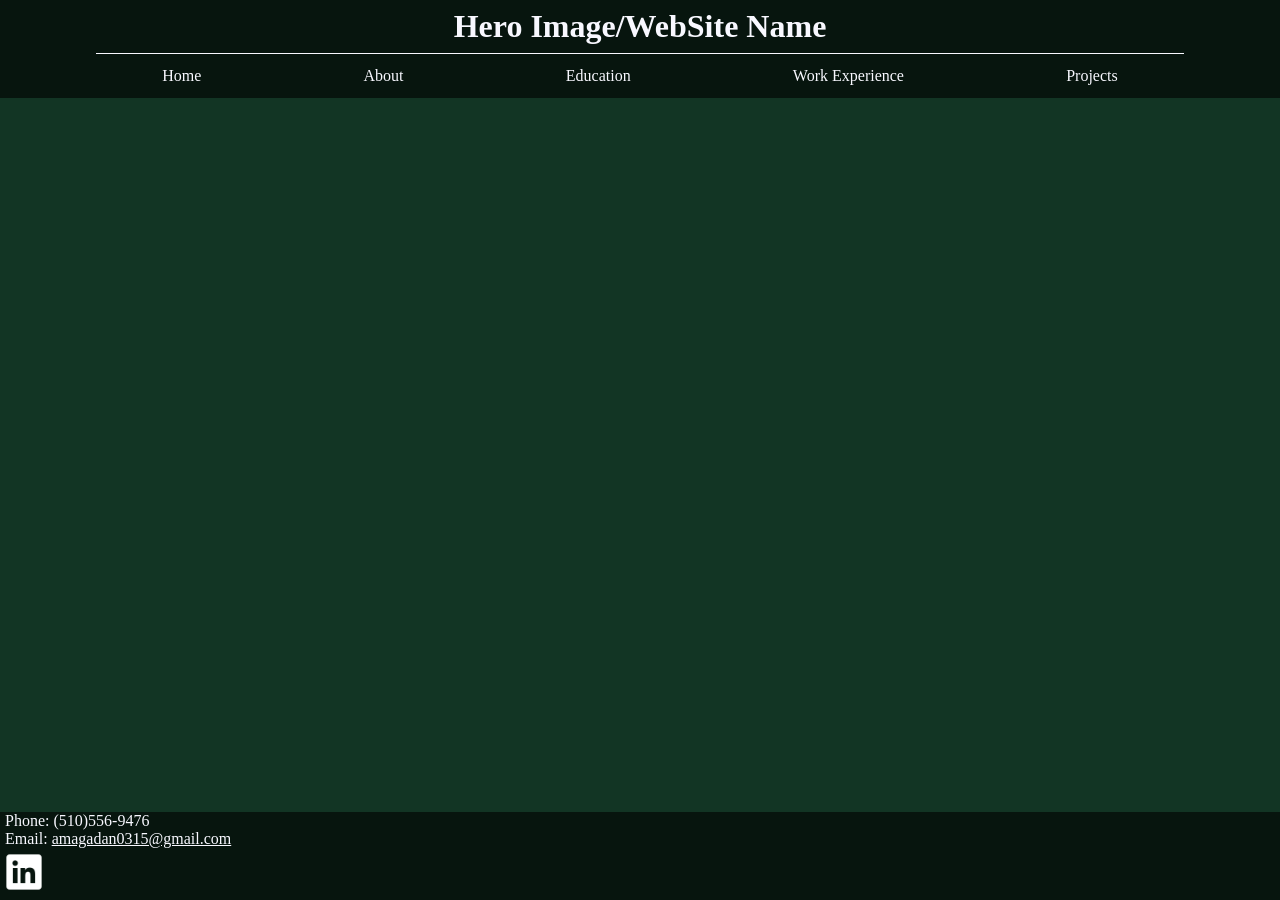
<file: index.html>
<!DOCTYPE html>
<html lang="en">
<head>
    <meta charset="utf-8" />
    <link rel="stylesheet" href="styles/style.css" />
    <title>Home Page | Anthony Magadan</title>
</head>
<body>
    <header>
        <h1><a href="index.html">Hero Image/WebSite Name</a></h1>
        <nav>
            <a href="index.html">Home</a>
            <a href="biography.html">About</a>
            <a href="education.html">Education</a>
            <a href="experience.html">Work Experience</a>
            <a href="projects.html">Projects</a>
        </nav>
    </header>
    <main>
        <!-- Page contents go here -->
    </main>
    <footer>
        <p class="mobile">Phone: <a href="tel:+15105569476">(510)556-9476</a></p>
        <p class="tablet-desktop">Phone: (510)556-9476</p>
        <p>Email: <a href="mailto:amagadan0315@gmail.com">amagadan0315@gmail.com</a></p>
        <a href="https://www.linkedin.com/in/anthony-magadan-1a562b239/" target="_blank"><img src="images/linkedin_icon.png" width="48"></a>
    </footer>
</body>
</html>
</file>
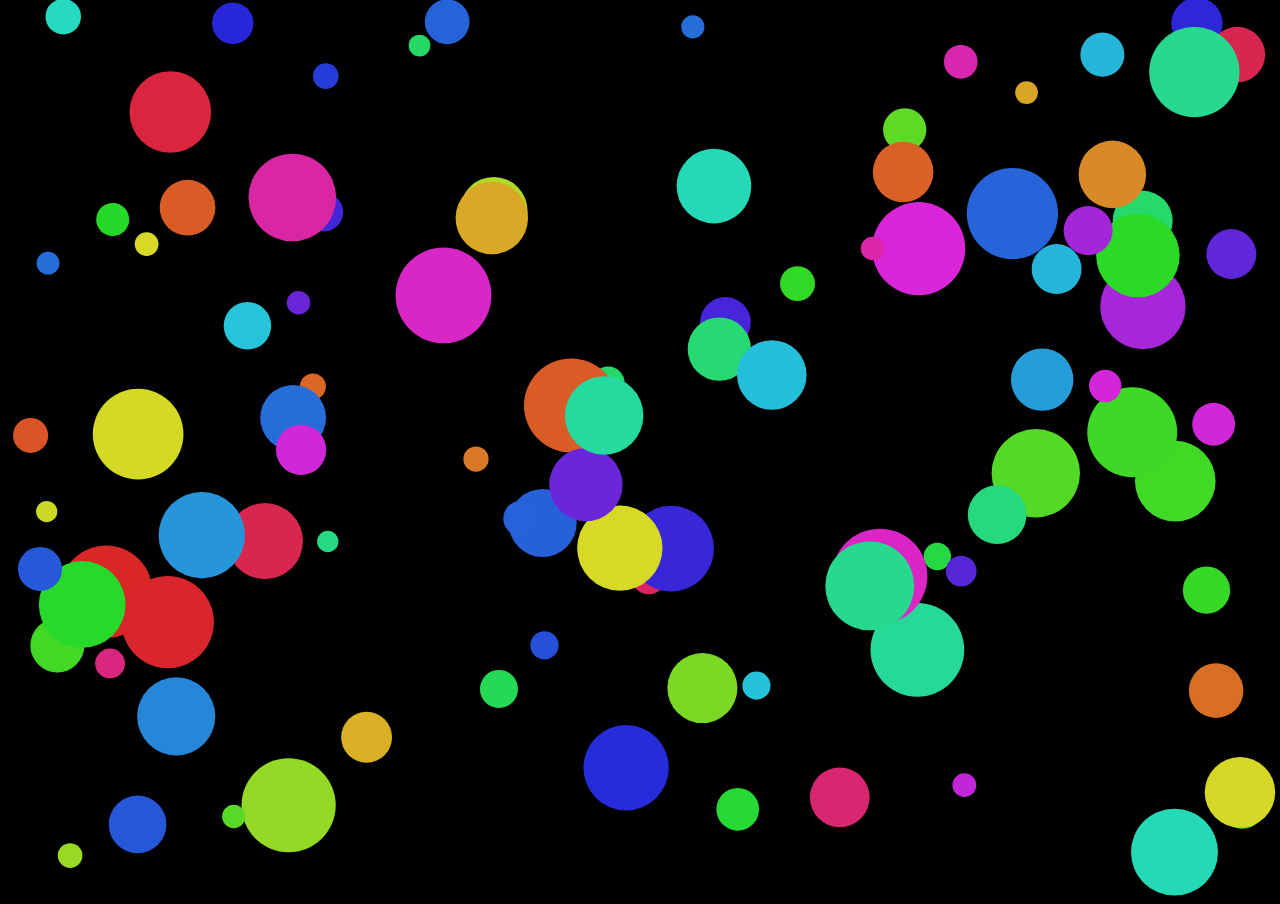
<file: project_demos/Course_ProjectWA/index.html>
<!DOCTYPE html>
<html lang="en">
<head>
    <title>Web Animation Project</title>
    <meta charset="utf-8" />
    <link href="styles.css" rel="stylesheet" />
</head>
<body>

    <canvas id="myCanvas" height="400" width="400"></canvas>

    <script src="script.js"></script>
</body>
</html>
</file>
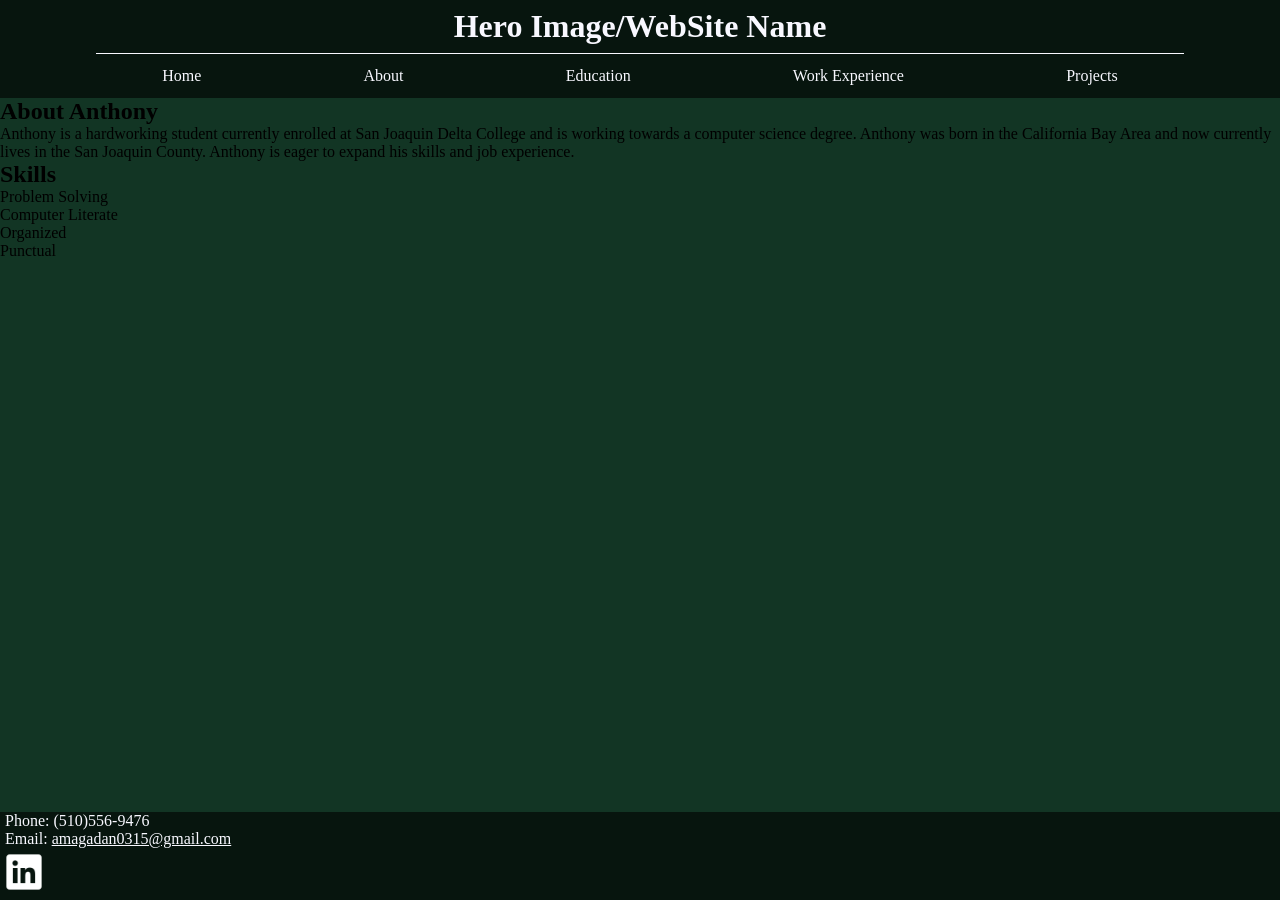
<file: biography.html>
<!DOCTYPE html>
<html lang="en">
<head>
    <meta charset="utf-8" />
    <link rel="stylesheet" href="styles/style.css" />
    <title>About Anthony | Anthony Magadan</title>
</head>
<body>
    <header>
        <h1><a href="index.html">Hero Image/WebSite Name</a></h1>
        <nav>
            <a href="index.html">Home</a>
            <a href="biography.html">About</a>
            <a href="education.html">Education</a>
            <a href="experience.html">Work Experience</a>
            <a href="projects.html">Projects</a>
        </nav>
    </header>
    <main>
        <h2>About Anthony</h2>
        <p>Anthony is a hardworking student currently enrolled at San Joaquin Delta College and is working towards a computer science degree. Anthony was born in the California Bay Area and now currently lives in the San Joaquin County. Anthony is eager to expand his skills and job experience.</p>

        <h2>Skills</h2>
        <ul>
            <li>Problem Solving</li>
            <li>Computer Literate</li>
            <li>Organized</li>
            <li>Punctual</li>
        </ul>
    </main>
    <footer>
        <p class="mobile">Phone: <a href="tel:+15105569476">(510)556-9476</a></p>
        <p class="tablet-desktop">Phone: (510)556-9476</p>
        <p>Email: <a href="mailto:amagadan0315@gmail.com">amagadan0315@gmail.com</a></p>
        <a href="https://www.linkedin.com/in/anthony-magadan-1a562b239/" target="_blank"><img src="images/linkedin_icon.png" width="48"></a>
    </footer>
</body>
</html>
</file>
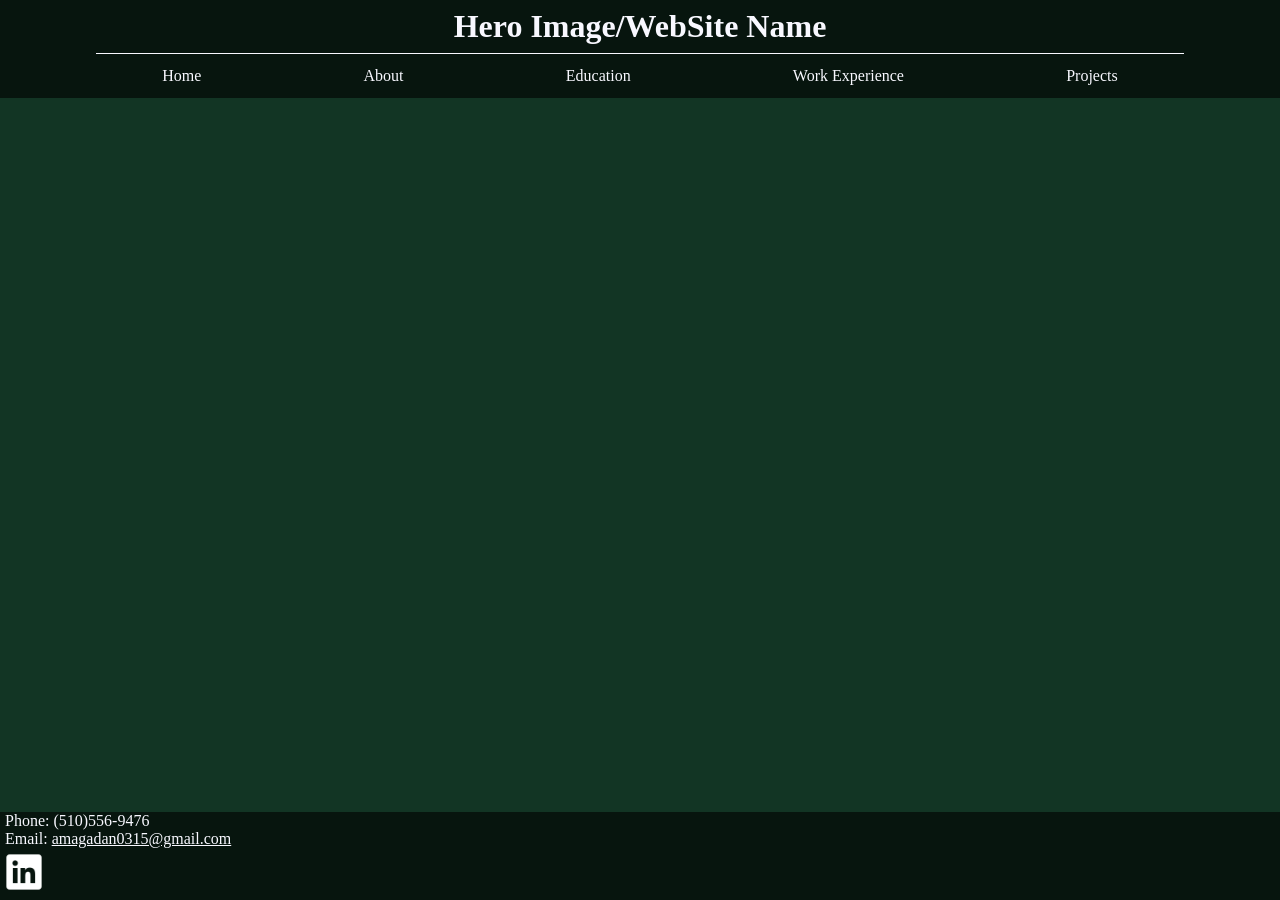
<file: education.html>
<!DOCTYPE html>
<html lang="en">
<head>
    <meta charset="utf-8" />
    <link rel="stylesheet" href="styles/style.css" />
    <title>Education | Anthony Magadan</title>
</head>
<body>
    <header>
        <h1><a href="index.html">Hero Image/WebSite Name</a></h1>
        <nav>
            <a href="index.html">Home</a>
            <a href="biography.html">About</a>
            <a href="education.html">Education</a>
            <a href="experience.html">Work Experience</a>
            <a href="projects.html">Projects</a>
        </nav>
    </header>
    <main>
        <!-- Page contents go here -->
    </main>
    <footer>
        <p class="mobile">Phone: <a href="tel:+15105569476">(510)556-9476</a></p>
        <p class="tablet-desktop">Phone: (510)556-9476</p>
        <p>Email: <a href="mailto:amagadan0315@gmail.com">amagadan0315@gmail.com</a></p>
        <a href="https://www.linkedin.com/in/anthony-magadan-1a562b239/" target="_blank"><img src="images/linkedin_icon.png" width="48"></a>
    </footer>
</body>
</html>
</file>
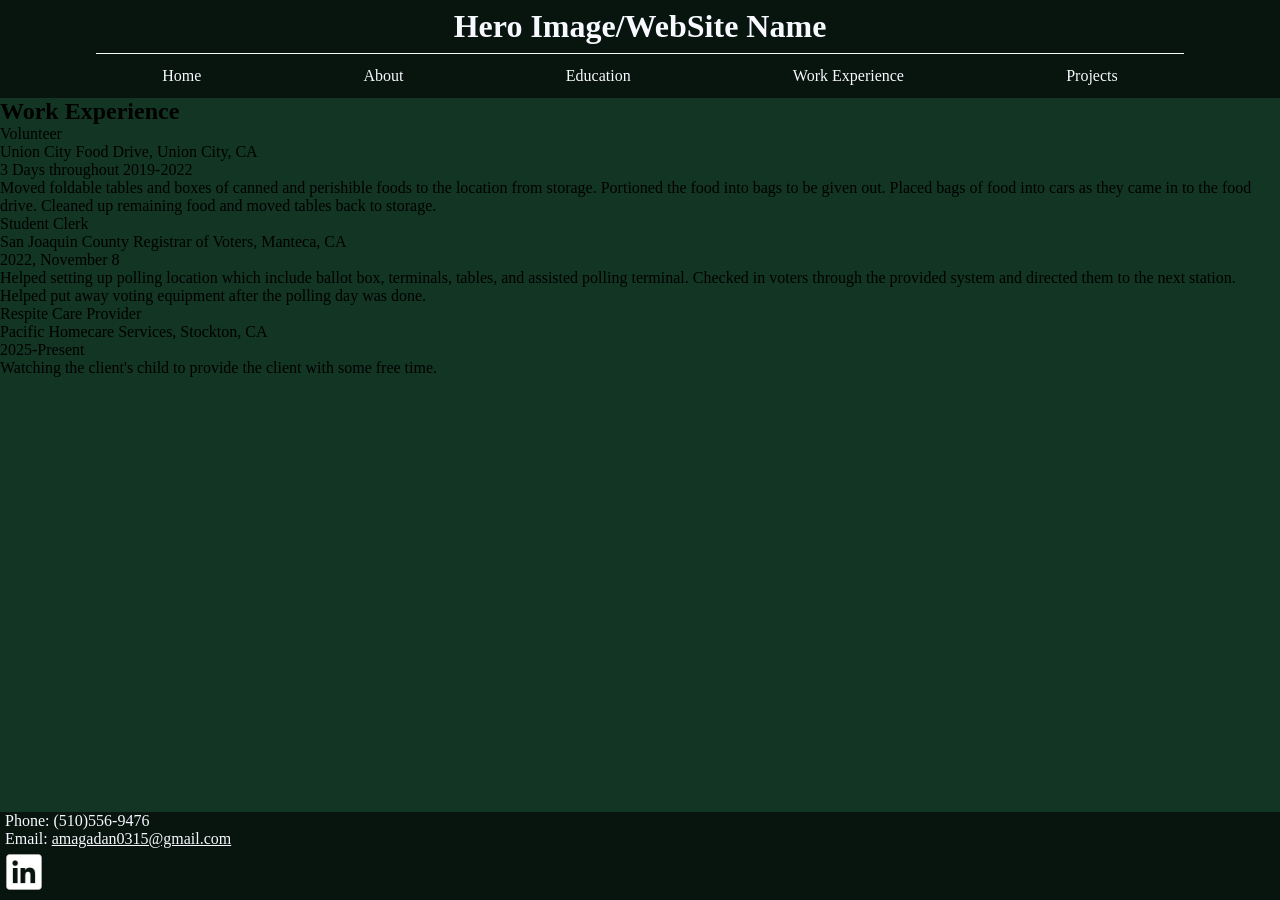
<file: experience.html>
<!DOCTYPE html>
<html lang="en">
<head>
    <meta charset="utf-8" />
    <link rel="stylesheet" href="styles/style.css" />
    <title>Work Experience | Anthony Magadan</title>
</head>
<body>
    <header>
        <h1><a href="index.html">Hero Image/WebSite Name</a></h1>
        <nav>
            <a href="index.html">Home</a>
            <a href="biography.html">About</a>
            <a href="education.html">Education</a>
            <a href="experience.html">Work Experience</a>
            <a href="projects.html">Projects</a>
        </nav>
    </header>
    <main>
        <h2>Work Experience</h2>
        <!--
        Format
        <dt>Job Title</dt>
        <dd>Employer + Location</dd>
        <dd>Time</dd>
        <dd>Description</dd>
        -->
        <dl>
            <dt>Volunteer</dt>
            <dd>Union City Food Drive, Union City, CA</dd>
            <dd>3 Days throughout 2019-2022</dd>
            <dd>Moved foldable tables and boxes of canned and perishible foods to the location from storage. Portioned the food into bags to be given out. Placed bags of food into cars as they came in to the food drive. Cleaned up remaining food and moved tables back to storage.</dd>

            <dt>Student Clerk</dt>
            <dd>San Joaquin County Registrar of Voters, Manteca, CA</dd>
            <dd>2022, November 8</dd>
            <dd>Helped setting up polling location which include ballot box, terminals, tables, and assisted polling terminal. Checked in voters through the provided system and directed them to the next station. Helped put away voting equipment after the polling day was done.</dd>

            <dt>Respite Care Provider</dt>
            <dd>Pacific Homecare Services, Stockton, CA</dd>
            <dd>2025-Present</dd>
            <dd>Watching the client's child to provide the client with some free time.</dd>
        </dl>
    </main>
    <footer>
        <p class="mobile">Phone: <a href="tel:+15105569476">(510)556-9476</a></p>
        <p class="tablet-desktop">Phone: (510)556-9476</p>
        <p>Email: <a href="mailto:amagadan0315@gmail.com">amagadan0315@gmail.com</a></p>
        <a href="https://www.linkedin.com/in/anthony-magadan-1a562b239/" target="_blank"><img src="images/linkedin_icon.png" width="48"></a>
    </footer>
</body>
</html>
</file>
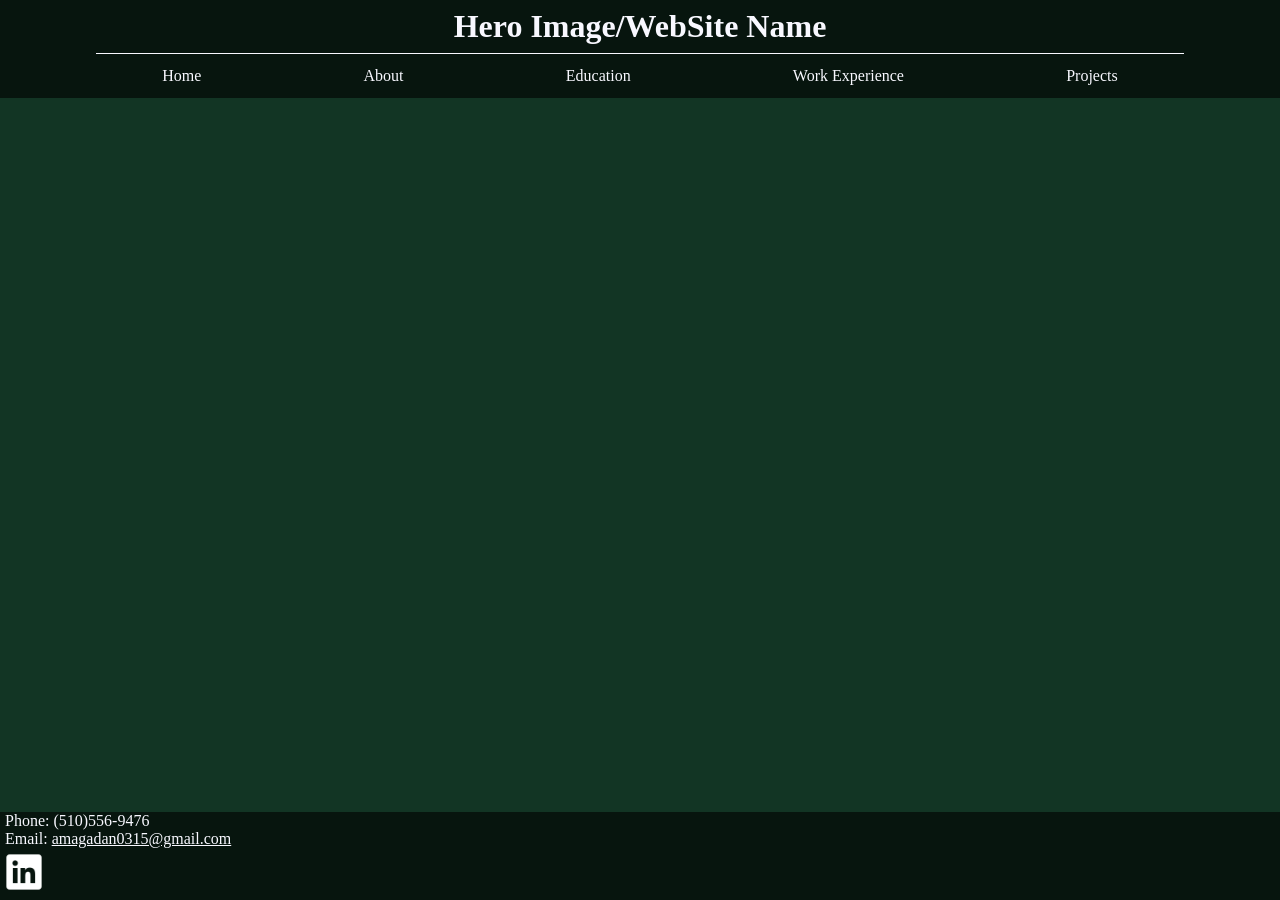
<file: projects.html>
<!DOCTYPE html>
<html lang="en">
<head>
    <meta charset="utf-8" />
    <link rel="stylesheet" href="styles/style.css" />
    <title>Sample Projects | Anthony Magadan</title>
</head>
<body>
    <header>
        <h1><a href="index.html">Hero Image/WebSite Name</a></h1>
        <nav>
            <a href="index.html">Home</a>
            <a href="biography.html">About</a>
            <a href="education.html">Education</a>
            <a href="experience.html">Work Experience</a>
            <a href="projects.html">Projects</a>
        </nav>
    </header>
    <main>
        <!-- Page contents go here -->
    </main>
    <footer>
        <p class="mobile">Phone: <a href="tel:+15105569476">(510)556-9476</a></p>
        <p class="tablet-desktop">Phone: (510)556-9476</p>
        <p>Email: <a href="mailto:amagadan0315@gmail.com">amagadan0315@gmail.com</a></p>
        <a href="https://www.linkedin.com/in/anthony-magadan-1a562b239/" target="_blank"><img src="images/linkedin_icon.png" width="48"></a>
    </footer>
</body>
</html>
</file>
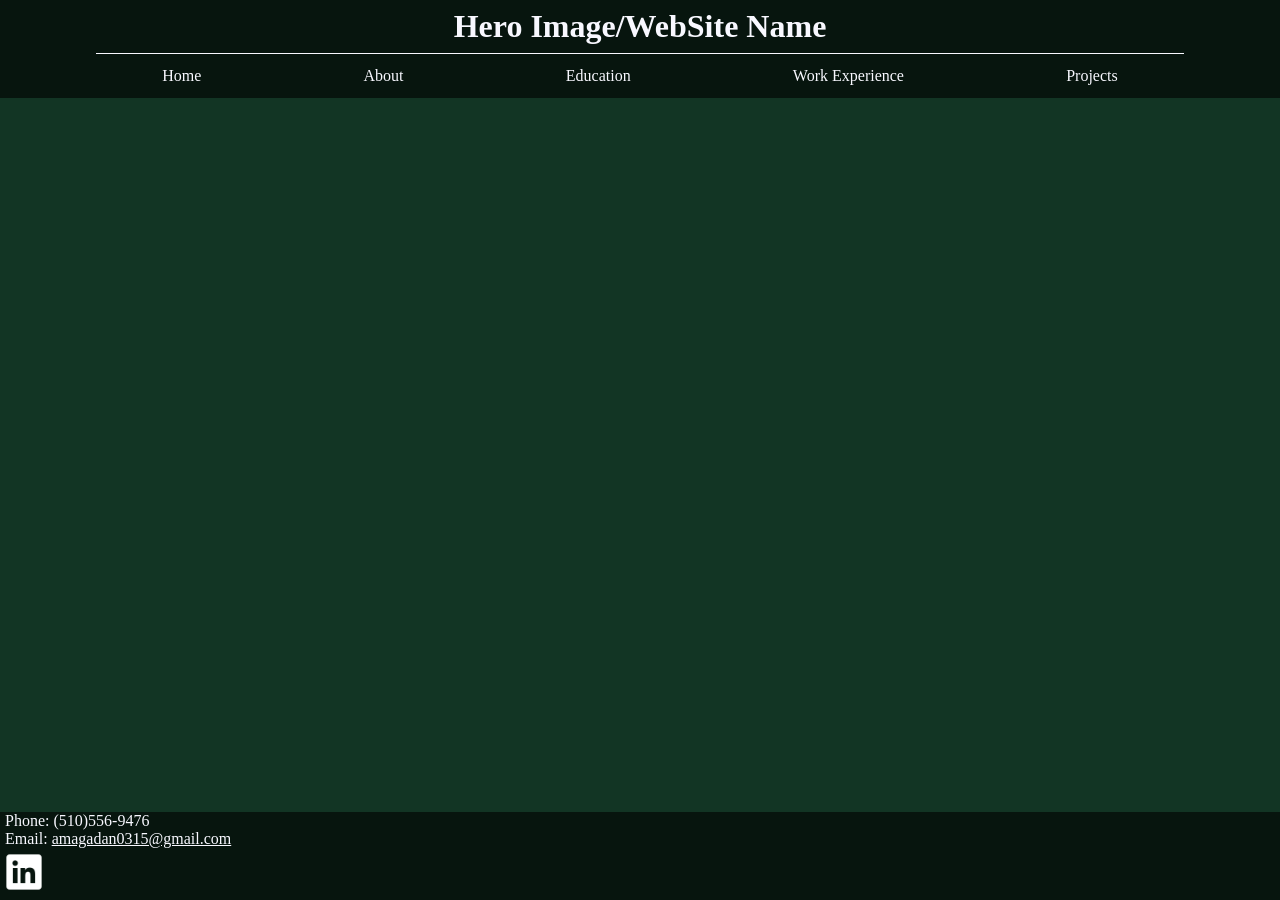
<file: template.html>
<!DOCTYPE html>
<html lang="en">
<head>
    <meta charset="utf-8" />
    <link rel="stylesheet" href="styles/style.css" />
    <title>Template</title>
</head>
<body>
    <header>
        <h1><a href="index.html">Hero Image/WebSite Name</a></h1>
        <nav>
            <a href="index.html">Home</a>
            <a href="biography.html">About</a>
            <a href="education.html">Education</a>
            <a href="experience.html">Work Experience</a>
            <a href="projects.html">Projects</a>
        </nav>
    </header>
    <main>
        <!-- Page contents go here -->
    </main>
    <footer>
        <p class="mobile">Phone: <a href="tel:+15105569476">(510)556-9476</a></p>
        <p class="tablet-desktop">Phone: (510)556-9476</p>
        <p>Email: <a href="mailto:amagadan0315@gmail.com">amagadan0315@gmail.com</a></p>
        <a href="https://www.linkedin.com/in/anthony-magadan-1a562b239/" target="_blank"><img src="images/linkedin_icon.png" width="48"></a>
    </footer>
</body>
</html>
</file>
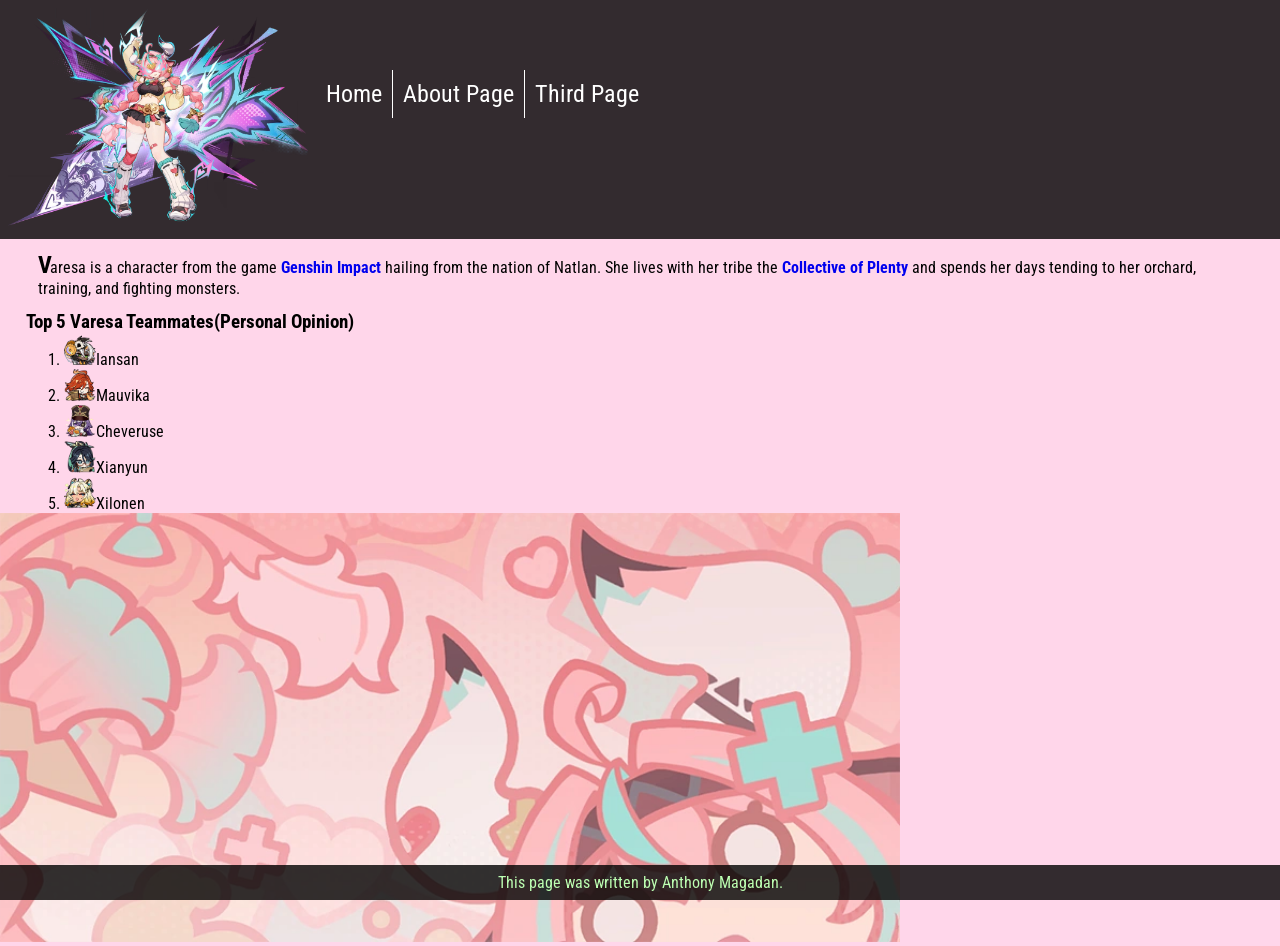
<file: project_demos/Course_ProjectBWD/A.Magadan.Project_pt1.html>
<!DOCTYPE html>
<html lang="en">
<head>
    <title>Varesa Website Project</title>
    <meta charset="utf-8" />
    <meta name="viewport" content="width=device-width initial-scale=1" />
	<link href="css/styles.css" rel="stylesheet" />
    <link rel="icon" type="image/png" sizes="32x32" href="images/Icon_Emoji.png" />
    <link rel="preconnect" href="https://fonts.googleapis.com">
    <link rel="preconnect" href="https://fonts.gstatic.com" crossorigin>
    <link href="https://fonts.googleapis.com/css2?family=Roboto+Condensed:ital,wght@0,100..900;1,100..900&display=swap" rel="stylesheet">
</head>
<body>
    <header>
        <a href="A.Magadan.Project_pt1.html"><img src="images/Character_Varesa_Full_Wish.png" alt="Varesa Hero Image" /></a>
        <nav>
            <ul>
                <li><a href="A.Magadan.Project_pt1.html">Home</a></li>
				<li><a href="about.html">About Page</a></li>
				<li><a href="ECpage.html">Third Page</a></li>
            </ul>
        </nav>
    </header>

    <main>
        <p>Varesa is a character from the game <a href="https://en.wikipedia.org/wiki/Genshin_Impact" target="_blank">Genshin Impact</a> hailing from the nation of Natlan. She lives with her tribe the <a href="https://genshin-impact.fandom.com/wiki/Collective_of_Plenty"target="_blank">Collective of Plenty</a> and spends her days tending to her orchard, training, and fighting monsters.</p>

        <h3>Top 5 Varesa Teammates(Personal Opinion)</h3>

        <ol>
            <li><img src="images/Icon_Iansan.png" alt="Iansan Icon" />Iansan</li>
            <li><img src="images/Icon_Mauvika.png" alt="Mauvika Icon" />Mauvika</li>
            <li><img src="images/Icon_Cheveruse.png" alt="Cheveruse Icon" />Cheveruse</li>
            <li><img src="images/Icon_Xianyun.png" alt="Xianyun Icon" />Xianyun</li>
            <li><img src="images/Icon_Xilonen.png" alt="Xilonen Icon" />Xilonen</li>
        </ol>
        <img src="images/Namecard_Background_Varesa_Powerhouse.png" alt="Varesa Background Image" />
    </main>

    <footer>
		<p>This page was written by Anthony Magadan.</p>
    </footer>
</body>
</html>
</file>
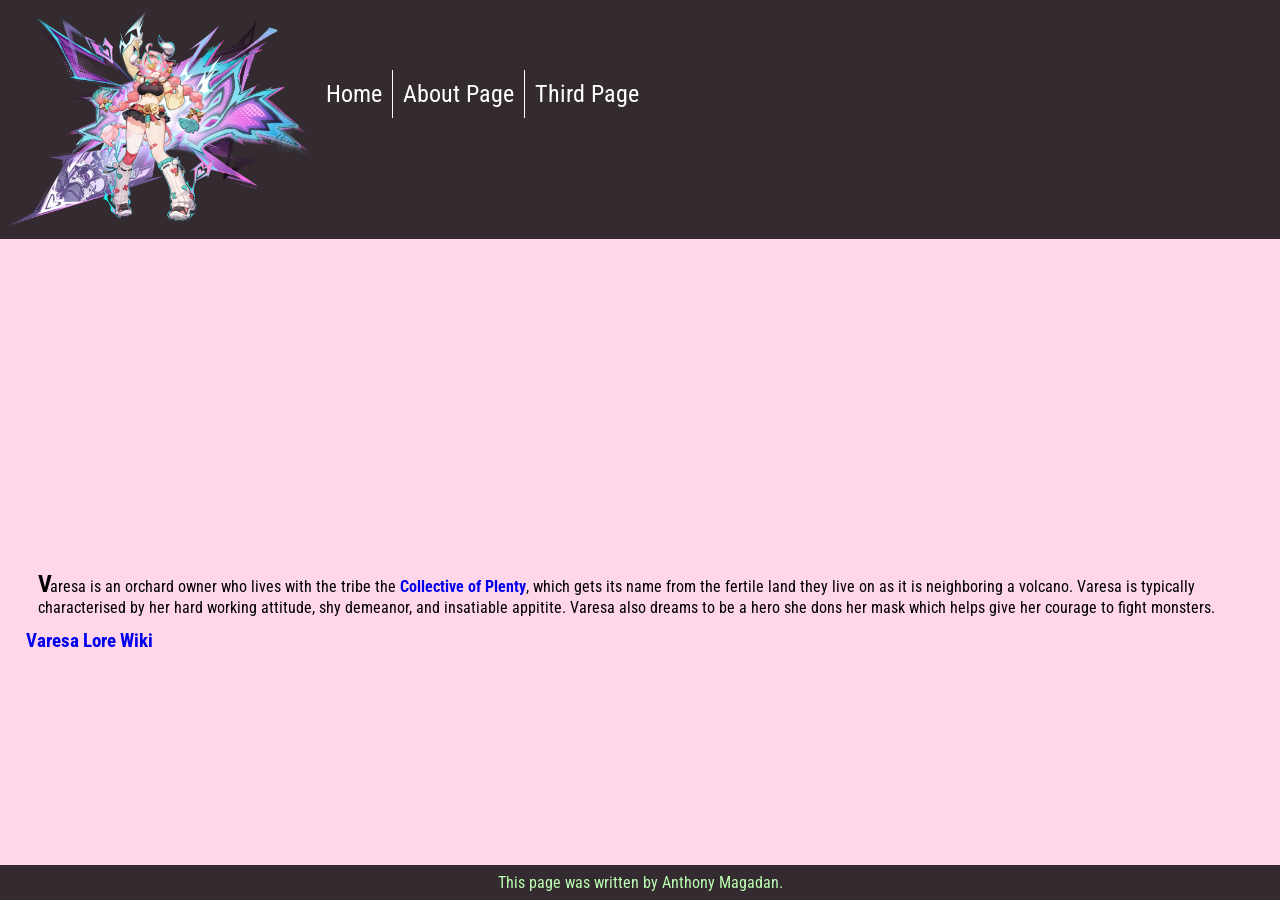
<file: project_demos/Course_ProjectBWD/about.html>
<!DOCTYPE html>
<html lang="en">
<head>
    <title>About Varesa</title>
    <meta charset="utf-8" />
    <meta name="viewport" content="width=device-width initial-scale=1" />
	<link href="css/styles.css" rel="stylesheet" />
    <link rel="icon" type="image/png" sizes="32x32" href="images/Icon_Emoji.png" />
    <link rel="preconnect" href="https://fonts.googleapis.com">
    <link rel="preconnect" href="https://fonts.gstatic.com" crossorigin>
    <link href="https://fonts.googleapis.com/css2?family=Roboto+Condensed:ital,wght@0,100..900;1,100..900&display=swap" rel="stylesheet">
</head>
<body>
    <header>
        <a href="A.Magadan.Project_pt1.html"><img src="images/Character_Varesa_Full_Wish.png" alt="icon logo" /></a>
        <nav>
            <ul>
                <li><a href="A.Magadan.Project_pt1.html">Home</a></li>
				<li><a href="about.html">About Page</a></li>
				<li><a href="ECpage.html">Third Page</a></li>
            </ul>
        </nav>
    </header>

    <main>
        <iframe width="560" height="315" src="https://www.youtube.com/embed/mJDWtAdHjeY" title="YouTube video player" frameborder="0" allow="accelerometer; autoplay; clipboard-write; encrypted-media; gyroscope; picture-in-picture; web-share" referrerpolicy="strict-origin-when-cross-origin" allowfullscreen></iframe>

        <p>Varesa is an orchard owner who lives with the tribe the <a href="https://genshin-impact.fandom.com/wiki/Collective_of_Plenty" target="_blank">Collective of Plenty</a>, which gets its name from the fertile land they live on as it is neighboring a volcano. Varesa is typically characterised by her hard working attitude, shy demeanor, and insatiable appitite. Varesa also dreams to be a hero she dons her mask which helps give her courage to fight monsters.</p>

        <h3><a href="https://genshin-impact.fandom.com/wiki/Varesa/Profile" target="_blank">Varesa Lore Wiki</a></h3>
    </main>

    <footer>
		<p>This page was written by Anthony Magadan.</p>
    </footer>
</body>
</html>
</file>
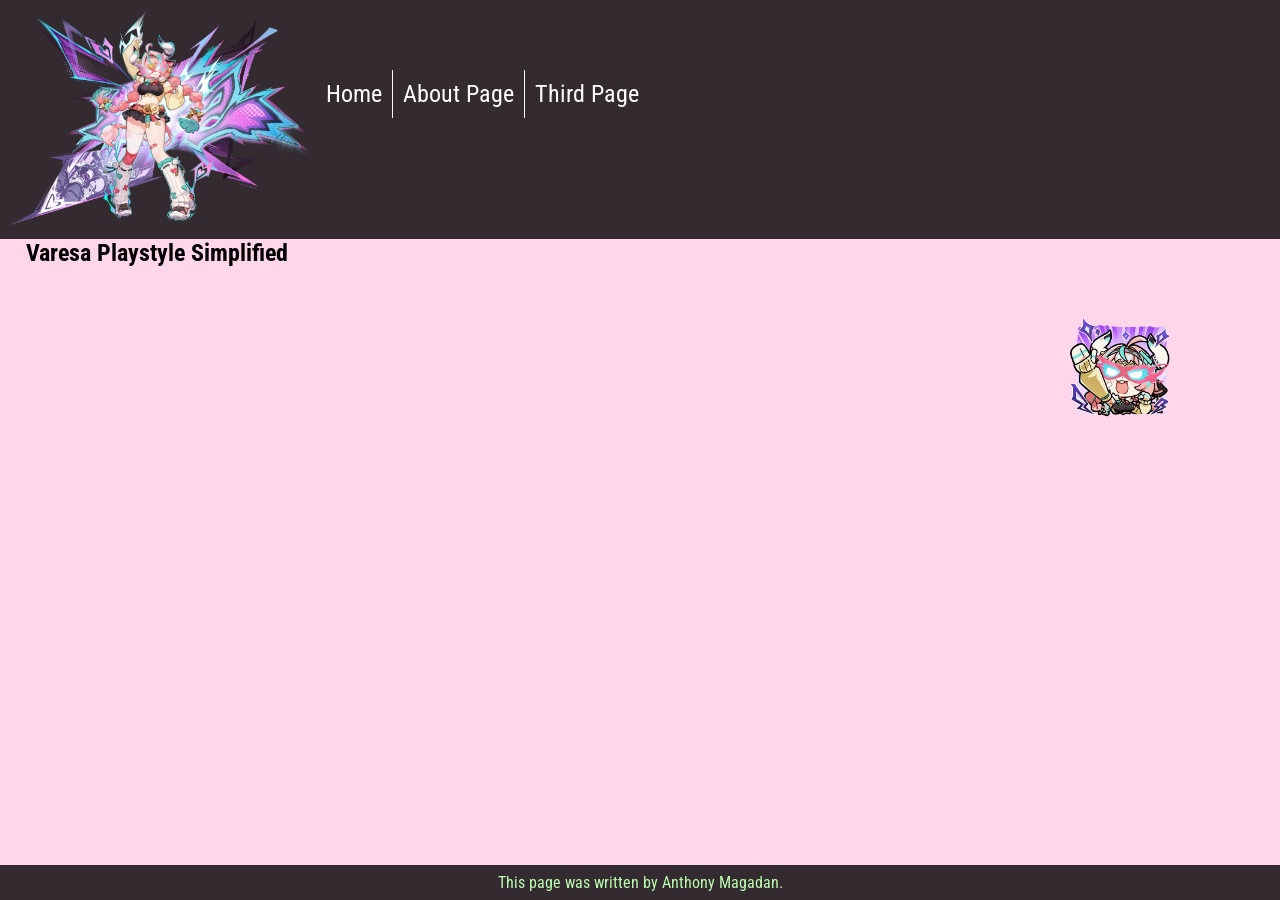
<file: project_demos/Course_ProjectBWD/ECpage.html>
<!DOCTYPE html>
<html lang="en">
<head>
    <title>Extra Credit Page</title>
    <meta charset="utf-8" />
    <meta name="viewport" content="width=device-width initial-scale=1" />
	<link href="css/styles.css" rel="stylesheet" />
    <link rel="icon" type="image/png" sizes="32x32" href="images/Icon_Emoji.png" />
    <link rel="preconnect" href="https://fonts.googleapis.com">
    <link rel="preconnect" href="https://fonts.gstatic.com" crossorigin>
    <link href="https://fonts.googleapis.com/css2?family=Roboto+Condensed:ital,wght@0,100..900;1,100..900&display=swap" rel="stylesheet">
</head>
<body>
    <header>
        <a href="A.Magadan.Project_pt1.html"><img src="images/Character_Varesa_Full_Wish.png" alt="icon logo" /></a>
        <nav>
            <ul>
                <li><a href="A.Magadan.Project_pt1.html">Home</a></li>
				<li><a href="about.html">About Page</a></li>
				<li><a href="ECpage.html">Third Page</a></li>
            </ul>
        </nav>
    </header>

    <main>
        <h2>Varesa Playstyle Simplified</h2>

        <div style="display: none;">
            <img id="canvasImage" src="images/Icon_Emoji.png" />
        </div>

        <canvas id="animationCanvas"></canvas>

        <script src="scripts/script.js"></script>
    </main>

    <footer>
		<p>This page was written by Anthony Magadan.</p>
    </footer>
</body>
</html>
</file>
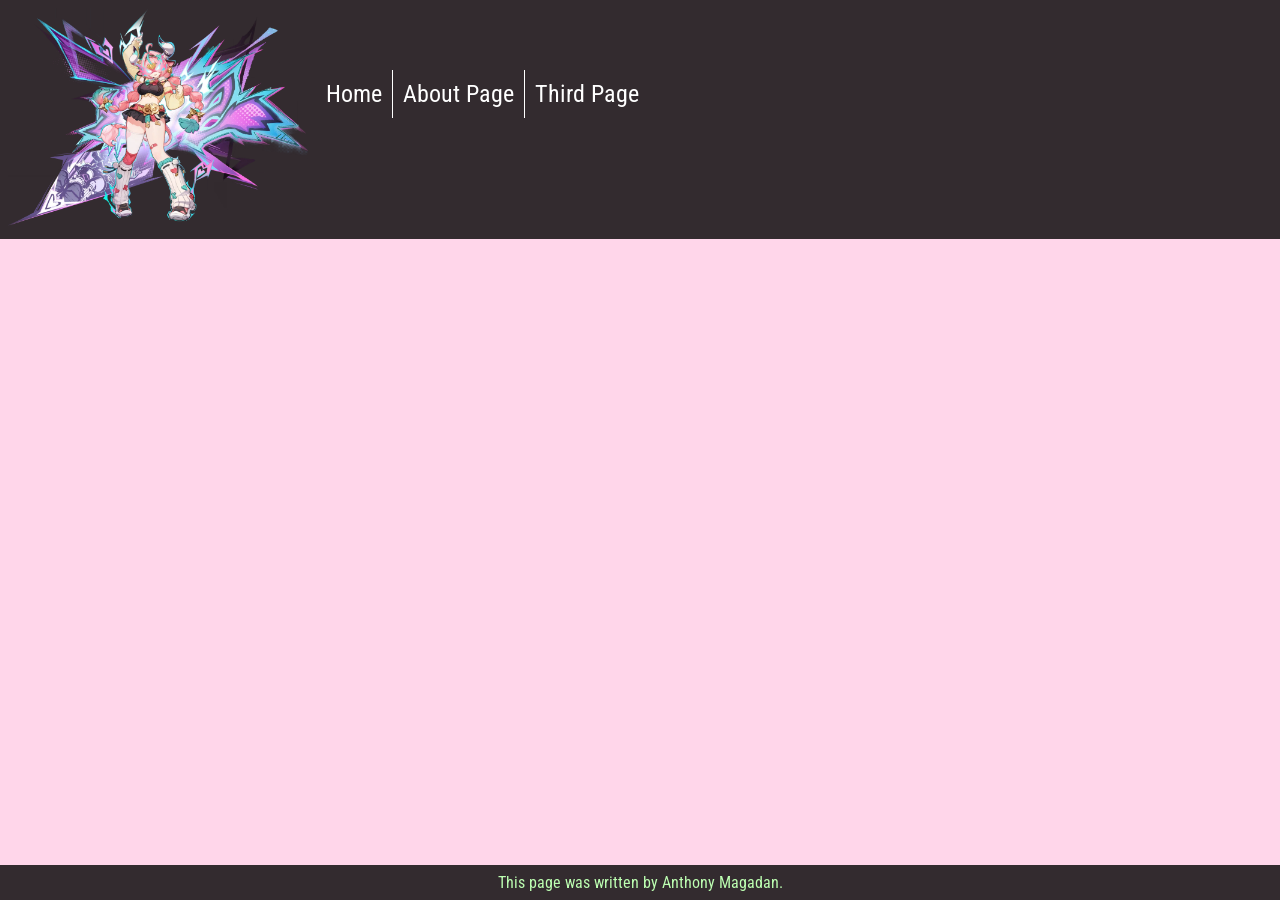
<file: project_demos/Course_ProjectBWD/template.html>
<!DOCTYPE html>
<html lang="en">
<head>
    <title></title>
    <meta charset="utf-8" />
    <meta name="viewport" content="width=device-width initial-scale=1" />
	<link href="css/styles.css" rel="stylesheet" />
    <link rel="icon" type="image/png" sizes="32x32" href="images/Icon_Emoji.png" />
    <link rel="preconnect" href="https://fonts.googleapis.com">
    <link rel="preconnect" href="https://fonts.gstatic.com" crossorigin>
    <link href="https://fonts.googleapis.com/css2?family=Roboto+Condensed:ital,wght@0,100..900;1,100..900&display=swap" rel="stylesheet">
</head>
<body>
    <header>
        <a href="A.Magadan.Project_pt1.html"><img src="images/Character_Varesa_Full_Wish.png" alt="icon logo" /></a>
        <nav>
            <ul>
                <li><a href="A.Magadan.Project_pt1.html">Home</a></li>
				<li><a href="about.html">About Page</a></li>
				<li><a href="ECpage.html">Third Page</a></li>
            </ul>
        </nav>
    </header>

    <main>

    </main>

    <footer>
		<p>This page was written by Anthony Magadan.</p>
    </footer>
</body>
</html>
</file>
<file: styles/style.css>
/* Style Reset */
* {
    margin: 0;
    padding: 0;
    box-sizing: border-box;
}

/* Universal/Mobile Rules */
/* Universal/Mobile Rules: Sets Webpage to take up entire height */
html, body {
    height: 100vh;
}

html {
    background-color: #000000;
}

body {
    background-color: #123524;
}

/* Universal/Mobile Rules: Hides Tablet/Desktop Elements */
.tablet-desktop {
    display: none;
}

/* Universal/Mobile Rules: Header Styles */
header {
    background-color: #00000099;
}

header h1 {
    color: #f8f8ff;
    text-align: center;
    width: 85%;
    padding: 8px;
    margin: auto;
    border-bottom: 1px solid #f8f8ff;
}

header a {
    color: inherit;
    text-decoration: none;
}

/* Universal/Mobile Rules: Nav Styles */
nav {
    padding: 8px 0;
    display: flex;
    flex-flow: column nowrap;
    align-items: center;
}

nav a {
    position: relative;
    text-align: center;
    padding: 5px 0;
    text-decoration: none;
    color: #f8f8ff;
}

nav a::before {
    content: '';
    position: absolute;
    left: 0;
    bottom: 2px;
    height: 2px;
    width: 0%;
    background-color: #f8f8ff;
    transition: 0.5s;
}

nav a:hover::before {
    width: 100%;
}

/* Universal/Mobile Rules: Footer Styles */
footer {
    position: fixed;
    bottom: 0;
    left: 0;
    width: 100%;
    background-color: #00000099;
}

footer p {
    color: #f8f8ff;
    padding: 0 5px;
}

footer a {
    color: #f8f8ff;
}

/* Tablet/Desktop Rules */
@media screen and (min-width: 481px) {
    /* Tablet/Desktop Rules: Hides Mobile Elements Shows Tablet/Desktop Elements */
    .tablet-desktop {display: block;}
    .mobile {display: none;}

    /* Tablet/Desktop Rules: Nav Styles */
    nav {
        flex-direction: row;
        justify-content: space-evenly;
    }
}
</file>
<file: project_demos/Course_ProjectWA/styles.css>
@charset "utf-8";

/* Style Reset */
html, body, canvas {
    padding: 0;
    margin: 0;
}

/* Set canvas to fit page */
html, body, canvas {
    width: 100%;
    height: 100%
}

body {
    background-color: black;
    overflow: hidden;
}
</file>
<file: project_demos/Course_ProjectBWD/css/styles.css>
@charset "utf-8";

/* Style Reset */
* {
	margin: 0;
	padding: 0;
}

/* Universal Styles */
body {
	display: flex;
	background-color: #ffd6ea;
	flex-wrap: wrap;
	font-family: 'Roboto Condensed', sans-serif;
}

header {
	background-color: rgba(0, 0, 0, 0.8);
	width: 100%;
}

nav ul {
	list-style-type: none;
}

nav ul a {
	display: block;
	text-decoration: none;
	width: 100%;
}

main {
	width: 100%
}

main a {
	text-decoration: none;
	font-weight: bold;
}

main p {
	padding: 1% 3%;
}

h3, h2 {
	padding: 0 2%;
}

ol {
	padding: 0 5%;
}

footer {
	position: absolute;
	bottom: 0;
	background-color: rgba(0, 0, 0, 0.8);
	color: #BDFFB2;
	width: 100%;
}

footer p {
	text-align: center;
	margin: 8px;
}

/* Mobile Styles */
header img{
	display: block;
	margin: 8px auto;
	width: 50%;
}

/* Nav Styles */
nav ul{
	display: flex;
	flex-flow: column wrap;
	justify-content: center;
}

nav ul li {
	display: inline-block;
	font-size: 1.5em;
	text-align: center;
	color: white;
	padding: 6px 0;
	border-top: 1px solid white;
}

nav ul li a {
	color: inherit;
}

nav ul li:has(a:hover) {
	background-color: white;
	color: black;
	font-weight: bold;
}

/* Main Styles */
main img {
	width: 100%;
}

main p:first-of-type::first-letter {
	font-size: 1.5em;
	font-weight: bold;
	letter-spacing: -0.1em;
}

iframe {
	width: 100%;
}

ol li img {
	width: 32px;
}

canvas {
	width: 100%;
	height: 200px;
}

/* Tablet-Desktop Styles */
@media screen and (min-width: 665px), print {
	header img {
		display: block;
		margin: 8px 8px;
		float: left;
		max-width: 300px;
	}

	/* Nav Styles */
	nav {
		height: 100%;
		align-content: center;
	}

	nav ul {
		position: relative;
		bottom: 25px;
		flex-flow: row nowrap;
		justify-content: flex-start;
	}

	nav ul li {
		border-top-style: none;
		border-right: 1px solid white;
		padding: 10px;
	}

	nav ul li:last-of-type {
		border-right-style: none;
	}

	/* Main Styles */
	main > img {
		max-width: 900px;
	}

	iframe {
		width: 665px;
	}

}
</file>
